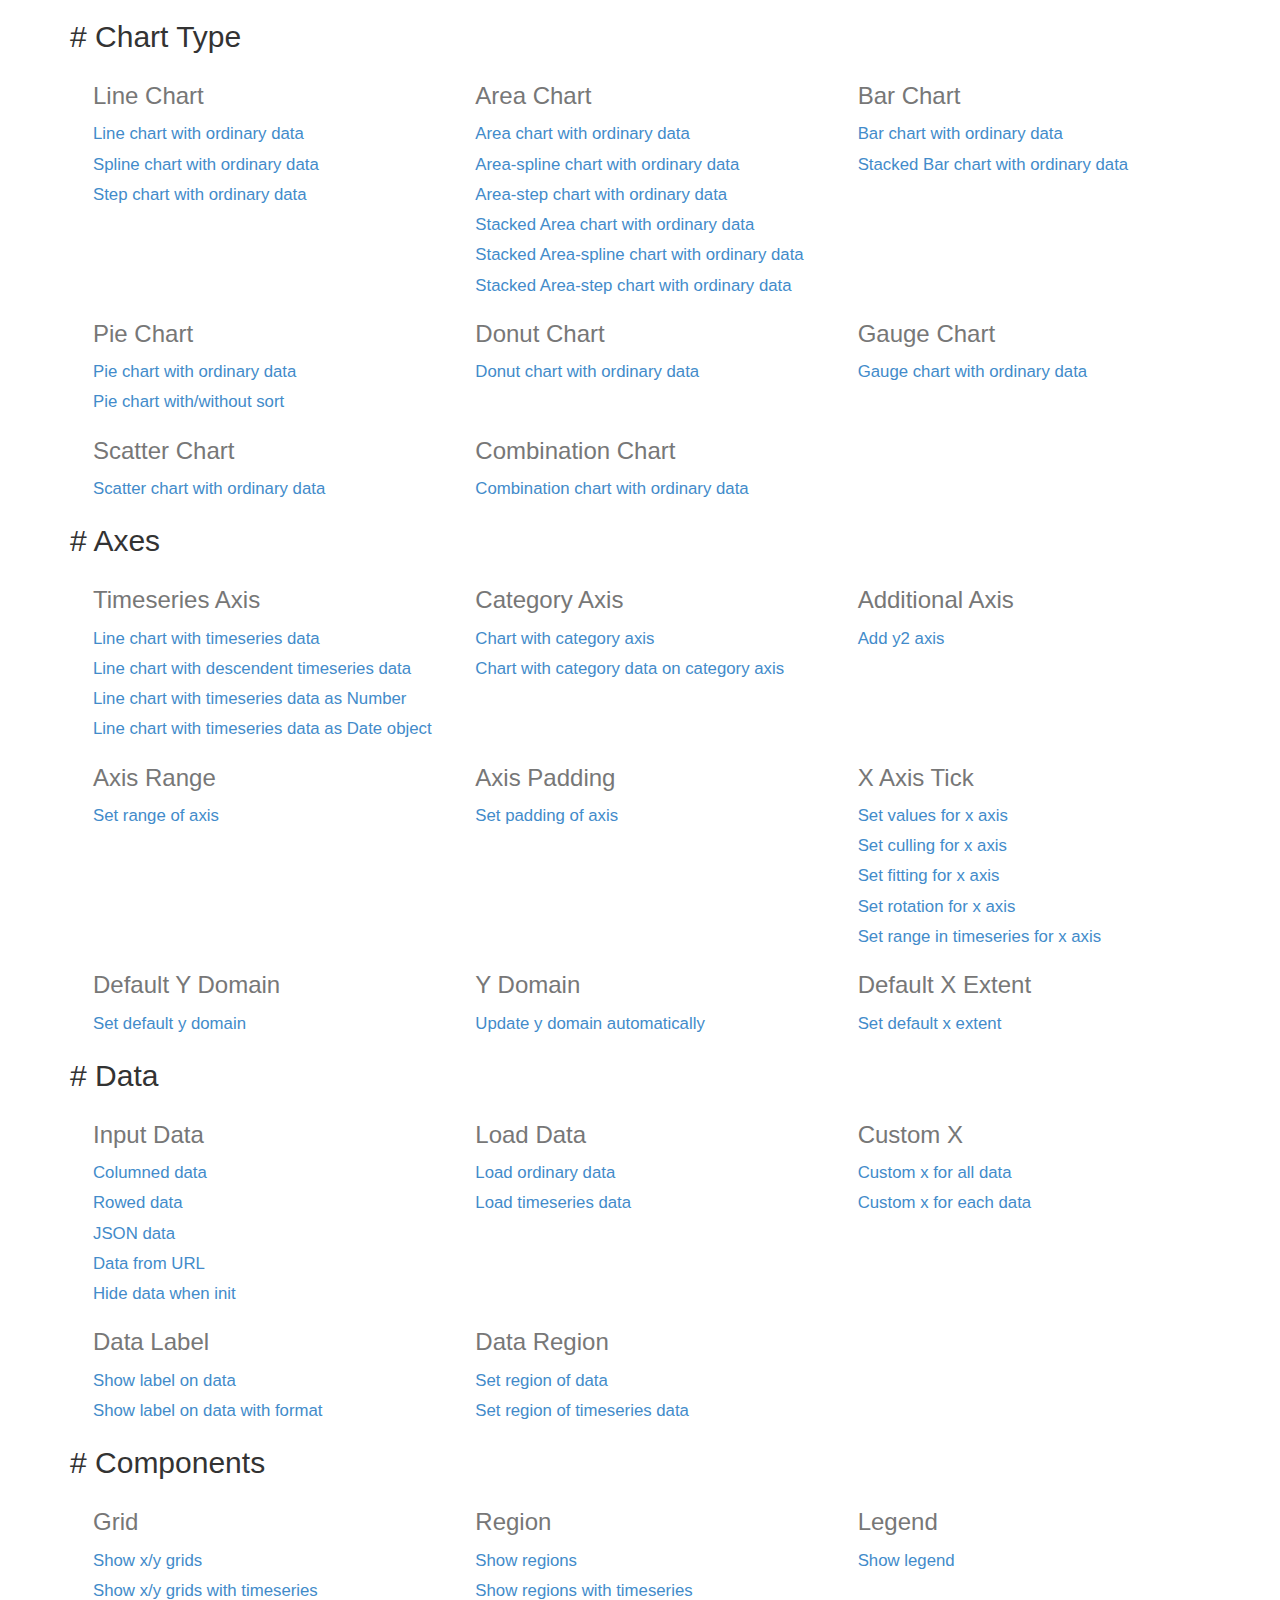
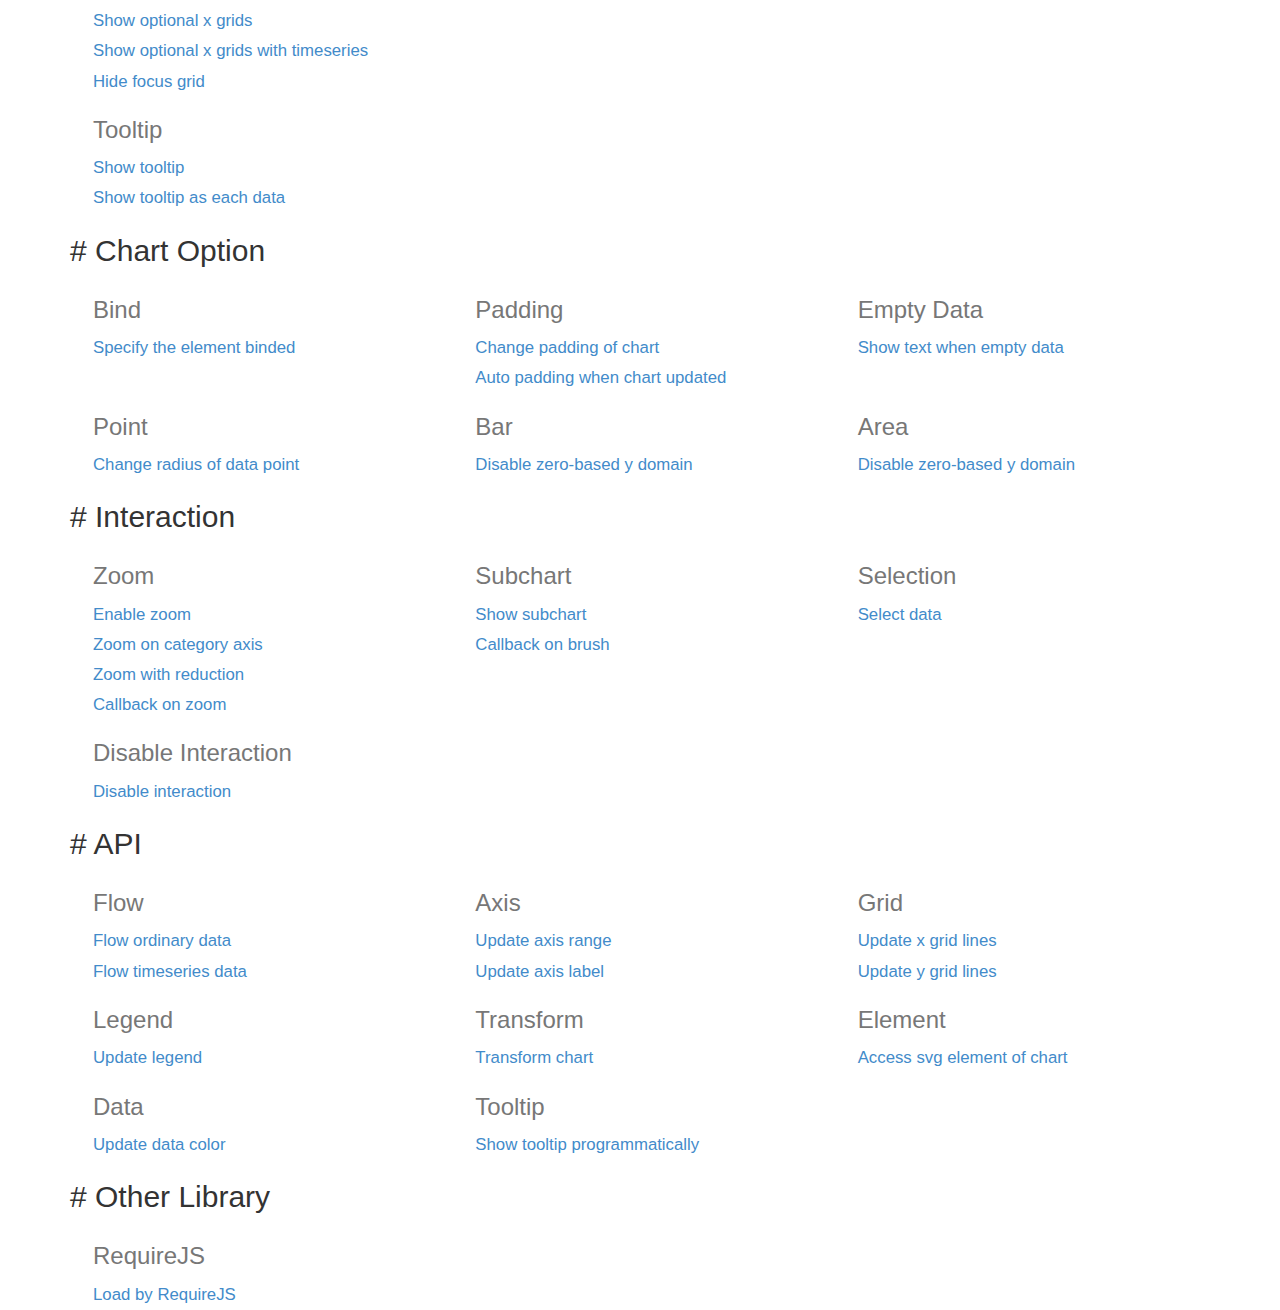
<file: assets/c3/htdocs/index.html>
<html>
  <head>
    <link href="./css/bootstrap.min.css" rel="stylesheet">
    <link href="./css/index.css" rel="stylesheet">
  </head>
  <body>
    <div class="container">
      <div class="section">
        <h2># <span>Chart Type</span></h2>
        <div>
          <div class="row">
            <div class="col-md-4">
              <h3>Line Chart</h3>
              <a href="./samples/simple.html">
                Line chart with ordinary data
              </a>
              <a href="./samples/chart_spline.html">
                Spline chart with ordinary data
              </a>
              <a href="./samples/chart_step.html">
                Step chart with ordinary data
              </a>
            </div>
            <div class="col-md-4">
              <h3>Area Chart</h3>
              <a href="./samples/chart_area.html">
                Area chart with ordinary data
              </a>
              <a href="./samples/chart_area_spline.html">
                Area-spline chart with ordinary data
              </a>
              <a href="./samples/chart_area_step.html">
                Area-step chart with ordinary data
              </a>
              <a href="./samples/chart_area_stacked.html">
                Stacked Area chart with ordinary data
              </a>
              <a href="./samples/chart_area_spline_stacked.html">
                Stacked Area-spline chart with ordinary data
              </a>
              <a href="./samples/chart_area_step_stacked.html">
                Stacked Area-step chart with ordinary data
              </a>
            </div>
            <div class="col-md-4">
              <h3>Bar Chart</h3>
              <a href="./samples/chart_bar.html">
                Bar chart with ordinary data
              </a>
              <a href="./samples/chart_bar_stacked.html">
                Stacked Bar chart with ordinary data
              </a>
            </div>
          </div>
          <div class="row">
            <div class="col-md-4">
              <h3>Pie Chart</h3>
              <a href="./samples/chart_pie.html">
                Pie chart with ordinary data
              </a>
              <a href="./samples/chart_pie_sort.html">
                Pie chart with/without sort
              </a>
            </div>
            <div class="col-md-4">
              <h3>Donut Chart</h3>
              <a href="./samples/chart_donut.html">
                Donut chart with ordinary data
              </a>
            </div>
            <div class="col-md-4">
              <h3>Gauge Chart</h3>
              <a href="./samples/chart_gauge.html">
                Gauge chart with ordinary data
              </a>
            </div>
          </div>
          <div class="row">
            <div class="col-md-4">
              <h3>Scatter Chart</h3>
              <a href="./samples/chart_scatter.html">
                Scatter chart with ordinary data
              </a>
            </div>
            <div class="col-md-4">
              <h3>Combination Chart</h3>
              <a href="./samples/chart_combination.html">
                Combination chart with ordinary data
              </a>
            </div>
          </div>
        </div>
      </div>

      <div class="section">
        <h2># <span>Axes</span></h2>
        <div>
          <div class="row">
            <div class="col-md-4">
              <h3>Timeseries Axis</h3>
              <a href="./samples/timeseries.html">
                Line chart with timeseries data
              </a>
              <a href="./samples/timeseries_descendent.html">
                Line chart with descendent timeseries data
              </a>
              <a href="./samples/timeseries_raw.html">
                Line chart with timeseries data as Number
              </a>
              <a href="./samples/timeseries_date.html">
                Line chart with timeseries data as Date object
              </a>
            </div>
            <div class="col-md-4">
              <h3>Category Axis</h3>
              <a href="./samples/categorized.html">
                Chart with category axis
              </a>
              <a href="./samples/custom_x_categorized.html">
                Chart with category data on category axis
              </a>
            </div>
            <div class="col-md-4">
              <h3>Additional Axis</h3>
              <a href="./samples/axes_y2.html">
                Add y2 axis
              </a>
            </div>
          </div>
          <div class="row">
            <div class="col-md-4">
              <h3>Axis Range</h3>
              <a href="./samples/axes_range.html">
                Set range of axis
              </a>
            </div>
            <div class="col-md-4">
              <h3>Axis Padding</h3>
              <a href="./samples/axes_padding.html">
                Set padding of axis
              </a>
            </div>
            <div class="col-md-4">
              <h3>X Axis Tick</h3>
              <a href="./samples/axes_x_tick_values.html">
                Set values for x axis
              </a>
              <a href="./samples/axes_x_tick_culling.html">
                Set culling for x axis
              </a>
              <a href="./samples/axes_x_tick_fit.html">
                Set fitting for x axis
              </a>
              <a href="./samples/axes_x_tick_rotate.html">
                Set rotation for x axis
              </a>
              <a href="./samples/axes_x_range_timeseries.html">
                Set range in timeseries for x axis
              </a>
            </div>
          </div>
          <div class="row">
            <div class="col-md-4">
              <h3>Default Y Domain</h3>
              <a href="./samples/axes_y_default.html">
                Set default y domain
              </a>
            </div>
            <div class="col-md-4">
              <h3>Y Domain</h3>
              <a href="./samples/domain_y.html">
                Update y domain automatically
              </a>
            </div>
            <div class="col-md-4">
              <h3>Default X Extent</h3>
              <a href="./samples/axes_x_extent.html">
                Set default x extent
              </a>
            </div>
          </div>
        </div>
      </div>

      <div class="section">
        <h2># <span>Data</span></h2>
        <div>
          <div class="row">
            <div class="col-md-4">
              <h3>Input Data</h3>
              <a href="./samples/data_columned.html">
                Columned data
              </a>
              <a href="./samples/data_rowed.html">
                Rowed data
              </a>
              <a href="./samples/data_json.html">
                JSON data
              </a>
              <a href="./samples/data_url.html">
                Data from URL
              </a>
              <a href="./samples/data_hide.html">
                Hide data when init
              </a>
            </div>
            <div class="col-md-4">
              <h3>Load Data</h3>
              <a href="./samples/data_load.html">
                Load ordinary data
              </a>
              <a href="./samples/data_load_timeseries.html">
                Load timeseries data
              </a>
            </div>
            <div class="col-md-4">
              <h3>Custom X</h3>
              <a href="./samples/custom_x_scale.html">
                Custom x for all data
              </a>
              <a href="./samples/custom_xs_scale.html">
                Custom x for each data
              </a>
            </div>
          </div>
          <div class="row">
            <div class="col-md-4">
              <h3>Data Label</h3>
              <a href="./samples/data_label.html">
                Show label on data
              </a>
              <a href="./samples/data_label_format.html">
                Show label on data with format
              </a>
            </div>
            <div class="col-md-4">
              <h3>Data Region</h3>
              <a href="./samples/data_region.html">
                Set region of data
              </a>
              <a href="./samples/data_region_timeseries.html">
                Set region of timeseries data
              </a>
            </div>
          </div>
        </div>
      </div>

      <div class="section">
        <h2># <span>Components</span></h2>
        <div>
          <div class="row">
            <div class="col-md-4">
              <h3>Grid</h3>
              <a href="./samples/grids.html">
                 Show x/y grids
              </a>
              <a href="./samples/grids_timeseries.html">
                 Show x/y grids with timeseries
              </a>
              <a href="./samples/grid_x_lines.html">
                 Show optional x grids
              </a>
              <a href="./samples/grid_x_lines_timeseries.html">
                 Show optional x grids with timeseries
              </a>
              <a href="./samples/grid_focus.html">
                 Hide focus grid
              </a>
            </div>
            <div class="col-md-4">
              <h3>Region</h3>
              <a href="./samples/regions.html">
                 Show regions
              </a>
              <a href="./samples/regions_timeseries.html">
                 Show regions with timeseries
              </a>
            </div>
            <div class="col-md-4">
              <h3>Legend</h3>
              <a href="./samples/legend.html">
                 Show legend
              </a>
            </div>
          </div>
          <div class="row">
            <div class="col-md-4">
              <h3>Tooltip</h3>
              <a href="./samples/tooltip_show.html">
                Show tooltip
              </a>
              <a href="./samples/tooltip_grouped.html">
                Show tooltip as each data
              </a>
            </div>
          </div>
        </div>
      </div>

      <div class="section">
        <h2># <span>Chart Option</span></h2>
        <div>
          <div class="row">
            <div class="col-md-4">
              <h3>Bind</h3>
              <a href="./samples/bindto.html">
                Specify the element binded
              </a>
            </div>
            <div class="col-md-4">
              <h3>Padding</h3>
              <a href="./samples/padding.html">
                Change padding of chart
              </a>
              <a href="./samples/padding_update.html">
                Auto padding when chart updated
              </a>
            </div>
            <div class="col-md-4">
              <h3>Empty Data</h3>
              <a href="./samples/emptydata.html">
                Show text when empty data
              </a>
            </div>
          </div>
          <div class="row">
            <div class="col-md-4">
              <h3>Point</h3>
              <a href="./samples/point_r.html">
                Change radius of data point
              </a>
            </div>
            <div class="col-md-4">
              <h3>Bar</h3>
              <a href="./samples/bar_zerobased.html">
                Disable zero-based y domain
              </a>
            </div>
            <div class="col-md-4">
              <h3>Area</h3>
              <a href="./samples/area_zerobased.html">
                Disable zero-based y domain
              </a>
            </div>
          </div>
        </div>
      </div>

      <div class="section">
        <h2># <span>Interaction</span></h2>
        <div>
          <div class="row">
            <div class="col-md-4">
              <h3>Zoom</h3>
              <a href="./samples/zoom.html">
                Enable zoom
              </a>
              <a href="./samples/zoom.html">
                Zoom on category axis
              </a>
              <a href="./samples/zoom_reduction.html">
                Zoom with reduction
              </a>
              <a href="./samples/zoom_onzoom.html">
                Callback on zoom
              </a>
            </div>
            <div class="col-md-4">
              <h3>Subchart</h3>
              <a href="./samples/subchart.html">
                Show subchart
              </a>
              <a href="./samples/subchart_onbrush.html">
                Callback on brush
              </a>
            </div>
            <div class="col-md-4">
              <h3>Selection</h3>
              <a href="./samples/selection.html">
                Select data
              </a>
            </div>
          </div>
          <div class="row">
            <div class="col-md-4">
              <h3>Disable Interaction</h3>
              <a href="./samples/interaction_enabled.html">
                Disable interaction
              </a>
            </div>
          </div>
        </div>
      </div>

      <div class="section">
        <h2># <span>API</span></h2>
        <div>
          <div class="row">
            <div class="col-md-4">
              <h3>Flow</h3>
              <a href="./samples/api_flow.html">
                Flow ordinary data
              </a>
              <a href="./samples/api_flow_timeseries.html">
                Flow timeseries data
              </a>
            </div>
            <div class="col-md-4">
              <h3>Axis</h3>
              <a href="./samples/api_axis_range.html">
                Update axis range
              </a>
              <a href="./samples/api_axis_label.html">
                Update axis label
              </a>
            </div>
            <div class="col-md-4">
              <h3>Grid</h3>
              <a href="./samples/api_xgrid_lines.html">
                Update x grid lines
              </a>
              <a href="./samples/api_ygrid_lines.html">
                Update y grid lines
              </a>
            </div>
          </div>
          <div class="row">
            <div class="col-md-4">
              <h3>Legend</h3>
              <a href="./samples/api_legend.html">
                Update legend
              </a>
            </div>
            <div class="col-md-4">
              <h3>Transform</h3>
              <a href="./samples/api_transform.html">
                Transform chart
              </a>
            </div>
            <div class="col-md-4">
              <h3>Element</h3>
              <a href="./samples/element.html">
                Access svg element of chart
              </a>
            </div>
          </div>
          <div class="row">
            <div class="col-md-4">
              <h3>Data</h3>
              <a href="./samples/api_data_colors.html">
                Update data color
              </a>
            </div>
            <div class="col-md-4">
              <h3>Tooltip</h3>
              <a href="./samples/api_tooltip_show.html">
                Show tooltip programmatically
              </a>
            </div>
          </div>
        </div>
      </div>

      <div class="section">
        <h2># <span>Other Library</span></h2>
        <div>
          <div class="row">
            <div class="col-md-4">
              <h3>RequireJS</h3>
              <a href="./samples/requirejs.html">
                Load by RequireJS
              </a>
            </div>
          </div>
        </div>
      </div>

    </div>
  </body>
</html>
</file>
<file: assets/c3/htdocs/css/index.css>
.row {
  margin-left: 8px;
}
.row a {
  display: block;
  text-align: left;
  font-size: 1.2em;
  line-height: 1.8;
}
.row h3 {
  color: #777;
}
</file>
